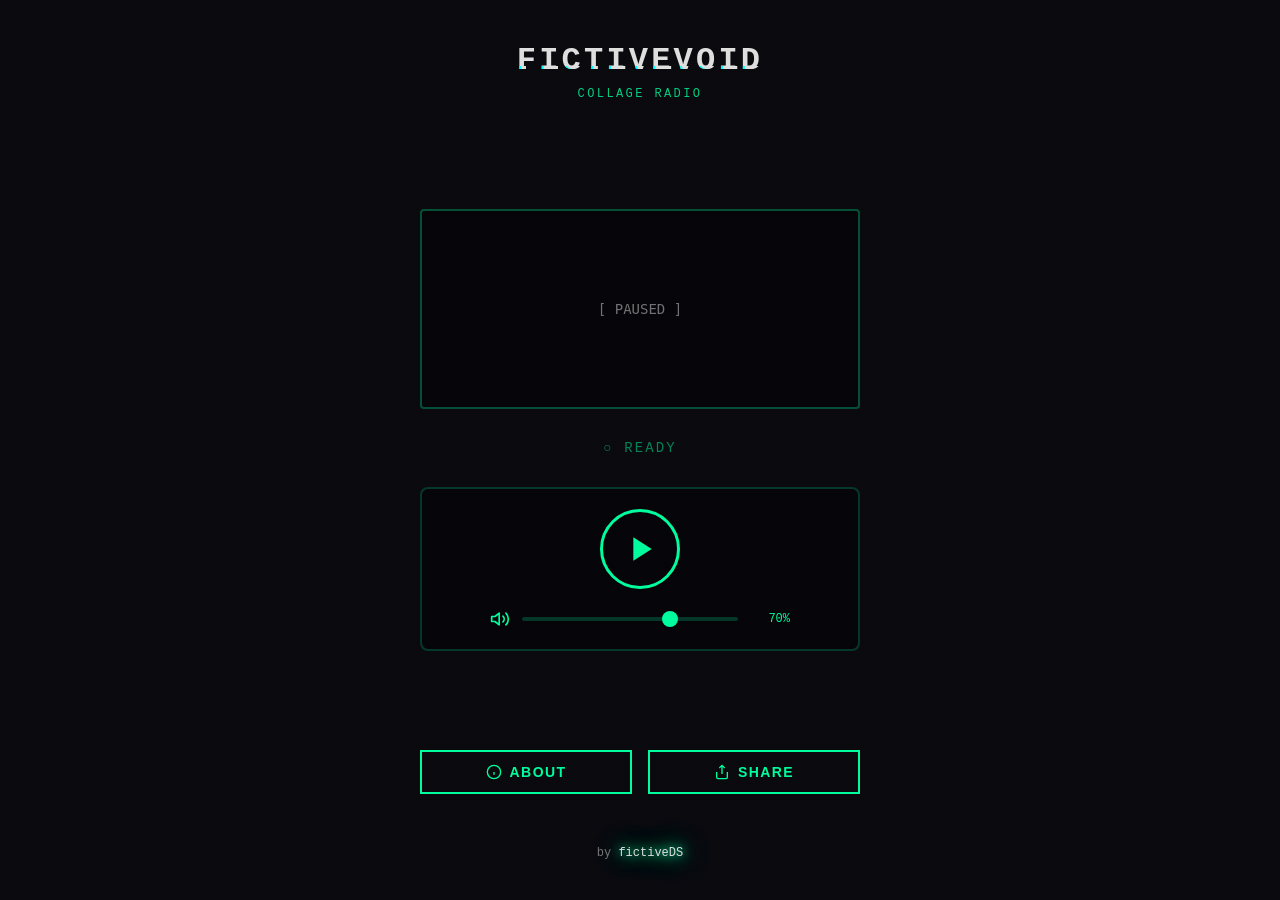
<file: index.html>
<!DOCTYPE html><html lang="en"><head><meta charSet="utf-8"/><meta name="viewport" content="width=device-width, initial-scale=1"/><link rel="stylesheet" href="/_next/static/css/602ae8d45df45070.css" data-precedence="next"/><link rel="stylesheet" href="/_next/static/css/29919be1bf6715a7.css" data-precedence="next"/><link rel="preload" as="script" fetchPriority="low" href="/_next/static/chunks/webpack-3fd2cd78557f0e7d.js"/><script src="/_next/static/chunks/4bd1b696-085296ec7bcc1aa4.js" async=""></script><script src="/_next/static/chunks/517-3e9a889391b5ad36.js" async=""></script><script src="/_next/static/chunks/main-app-d3c8ea2609188ebb.js" async=""></script><script src="/_next/static/chunks/app/page-ea75d61be5177b41.js" async=""></script><title>Collage Radio</title><meta name="description" content="Experimental generative audio streaming from fictivevoid"/><script src="https://telegram.org/js/telegram-web-app.js" defer=""></script><script src="/_next/static/chunks/polyfills-42372ed130431b0a.js" noModule=""></script></head><body><main class="page_main__nw1Wk"><div class="page_container__jZF7q"><header class="page_header__oRW75"><h1 class="page_logo__ikIZE"><span class="glitch-text" data-text="fictiveVoid">fictiveVoid</span></h1><p class="page_subtitle__YBgxm">collage radio</p></header><div class="page_playerSection__vgrk8"><div class="AudioPlayer_player__jfQ4p"><div class="AudioPlayer_visualizer__sPEiK"><div style="width:100%;height:200px;position:relative"><canvas style="width:100%;height:100%;background:rgba(0, 0, 0, 0.3);border:2px solid rgba(0, 255, 159, 0.3);border-radius:4px"></canvas><div style="position:absolute;top:50%;left:50%;transform:translate(-50%, -50%);color:rgba(224, 224, 224, 0.5);font-size:14px;font-family:monospace;pointer-events:none">[ PAUSED ]</div></div></div><div class="AudioPlayer_status__NE0AP"><div class="AudioPlayer_streaming__40iA6"><span style="opacity:0.5">○ READY</span></div></div><div class="AudioPlayer_controls__3LkUy"><button class="AudioPlayer_playButton__U8sCS" aria-label="Play"><svg width="40" height="40" viewBox="0 0 24 24" fill="none"><path d="M8 5v14l11-7z" fill="currentColor"></path></svg></button><div class="AudioPlayer_volumeControl__IMvPR"><svg width="20" height="20" viewBox="0 0 24 24" fill="none"><path d="M11 5L6 9H2v6h4l5 4V5zM15.54 8.46a5 5 0 010 7.07M19.07 4.93a10 10 0 010 14.14" stroke="currentColor" stroke-width="2" stroke-linecap="round" stroke-linejoin="round"></path></svg><input type="range" min="0" max="1" step="0.01" class="AudioPlayer_volumeSlider__tYsO_" aria-label="Volume" value="0.7"/><span class="AudioPlayer_volumeValue__Gl_kG">70<!-- -->%</span></div></div></div></div><div class="page_actions___si5r"><button class="btn page_actionBtn__f_Pe7"><svg width="16" height="16" viewBox="0 0 24 24" fill="none" stroke="currentColor" stroke-width="2"><circle cx="12" cy="12" r="10"></circle><path d="M12 16v-4M12 8h.01"></path></svg><span>About</span></button><button class="btn page_actionBtn__f_Pe7"><svg width="16" height="16" viewBox="0 0 24 24" fill="none" stroke="currentColor" stroke-width="2"><path d="M4 12v8a2 2 0 002 2h12a2 2 0 002-2v-8M16 6l-4-4-4 4M12 2v13"></path></svg><span>Share</span></button></div><footer class="page_footer__F3MD0"><p><span style="opacity:0.5">by</span> <span class="neon-glow">fictiveDS</span></p></footer></div></main><script src="/_next/static/chunks/webpack-3fd2cd78557f0e7d.js" async=""></script><script>(self.__next_f=self.__next_f||[]).push([0])</script><script>self.__next_f.push([1,"1:\"$Sreact.fragment\"\n2:I[5244,[],\"\"]\n3:I[3866,[],\"\"]\n4:I[7033,[],\"ClientPageRoot\"]\n5:I[6594,[\"974\",\"static/chunks/app/page-ea75d61be5177b41.js\"],\"default\"]\n8:I[6213,[],\"OutletBoundary\"]\na:I[6213,[],\"MetadataBoundary\"]\nc:I[6213,[],\"ViewportBoundary\"]\ne:I[4835,[],\"\"]\n:HL[\"/_next/static/css/602ae8d45df45070.css\",\"style\"]\n:HL[\"/_next/static/css/29919be1bf6715a7.css\",\"style\"]\n"])</script><script>self.__next_f.push([1,"0:{\"P\":null,\"b\":\"qnWo4hAqGcp-bQiBWyRmB\",\"p\":\"\",\"c\":[\"\",\"\"],\"i\":false,\"f\":[[[\"\",{\"children\":[\"__PAGE__\",{}]},\"$undefined\",\"$undefined\",true],[\"\",[\"$\",\"$1\",\"c\",{\"children\":[[[\"$\",\"link\",\"0\",{\"rel\":\"stylesheet\",\"href\":\"/_next/static/css/602ae8d45df45070.css\",\"precedence\":\"next\",\"crossOrigin\":\"$undefined\",\"nonce\":\"$undefined\"}]],[\"$\",\"html\",null,{\"lang\":\"en\",\"children\":[[\"$\",\"head\",null,{\"children\":[\"$\",\"script\",null,{\"src\":\"https://telegram.org/js/telegram-web-app.js\",\"defer\":true}]}],[\"$\",\"body\",null,{\"children\":[\"$\",\"$L2\",null,{\"parallelRouterKey\":\"children\",\"segmentPath\":[\"children\"],\"error\":\"$undefined\",\"errorStyles\":\"$undefined\",\"errorScripts\":\"$undefined\",\"template\":[\"$\",\"$L3\",null,{}],\"templateStyles\":\"$undefined\",\"templateScripts\":\"$undefined\",\"notFound\":[[],[[\"$\",\"title\",null,{\"children\":\"404: This page could not be found.\"}],[\"$\",\"div\",null,{\"style\":{\"fontFamily\":\"system-ui,\\\"Segoe UI\\\",Roboto,Helvetica,Arial,sans-serif,\\\"Apple Color Emoji\\\",\\\"Segoe UI Emoji\\\"\",\"height\":\"100vh\",\"textAlign\":\"center\",\"display\":\"flex\",\"flexDirection\":\"column\",\"alignItems\":\"center\",\"justifyContent\":\"center\"},\"children\":[\"$\",\"div\",null,{\"children\":[[\"$\",\"style\",null,{\"dangerouslySetInnerHTML\":{\"__html\":\"body{color:#000;background:#fff;margin:0}.next-error-h1{border-right:1px solid rgba(0,0,0,.3)}@media (prefers-color-scheme:dark){body{color:#fff;background:#000}.next-error-h1{border-right:1px solid rgba(255,255,255,.3)}}\"}}],[\"$\",\"h1\",null,{\"className\":\"next-error-h1\",\"style\":{\"display\":\"inline-block\",\"margin\":\"0 20px 0 0\",\"padding\":\"0 23px 0 0\",\"fontSize\":24,\"fontWeight\":500,\"verticalAlign\":\"top\",\"lineHeight\":\"49px\"},\"children\":404}],[\"$\",\"div\",null,{\"style\":{\"display\":\"inline-block\"},\"children\":[\"$\",\"h2\",null,{\"style\":{\"fontSize\":14,\"fontWeight\":400,\"lineHeight\":\"49px\",\"margin\":0},\"children\":\"This page could not be found.\"}]}]]}]}]]],\"forbidden\":\"$undefined\",\"unauthorized\":\"$undefined\"}]}]]}]]}],{\"children\":[\"__PAGE__\",[\"$\",\"$1\",\"c\",{\"children\":[[\"$\",\"$L4\",null,{\"Component\":\"$5\",\"searchParams\":{},\"params\":{},\"promises\":[\"$@6\",\"$@7\"]}],[[\"$\",\"link\",\"0\",{\"rel\":\"stylesheet\",\"href\":\"/_next/static/css/29919be1bf6715a7.css\",\"precedence\":\"next\",\"crossOrigin\":\"$undefined\",\"nonce\":\"$undefined\"}]],[\"$\",\"$L8\",null,{\"children\":\"$L9\"}]]}],{},null,false]},null,false],[\"$\",\"$1\",\"h\",{\"children\":[null,[\"$\",\"$1\",\"uHhi_C1ZgZR2bQKcNEmq5\",{\"children\":[[\"$\",\"$La\",null,{\"children\":\"$Lb\"}],[\"$\",\"$Lc\",null,{\"children\":\"$Ld\"}],null]}]]}],false]],\"m\":\"$undefined\",\"G\":[\"$e\",\"$undefined\"],\"s\":false,\"S\":true}\n"])</script><script>self.__next_f.push([1,"6:{}\n7:{}\n"])</script><script>self.__next_f.push([1,"d:[[\"$\",\"meta\",\"0\",{\"name\":\"viewport\",\"content\":\"width=device-width, initial-scale=1\"}]]\nb:[[\"$\",\"meta\",\"0\",{\"charSet\":\"utf-8\"}],[\"$\",\"title\",\"1\",{\"children\":\"Collage Radio\"}],[\"$\",\"meta\",\"2\",{\"name\":\"description\",\"content\":\"Experimental generative audio streaming from fictivevoid\"}]]\n"])</script><script>self.__next_f.push([1,"9:null\n"])</script></body></html>
</file>
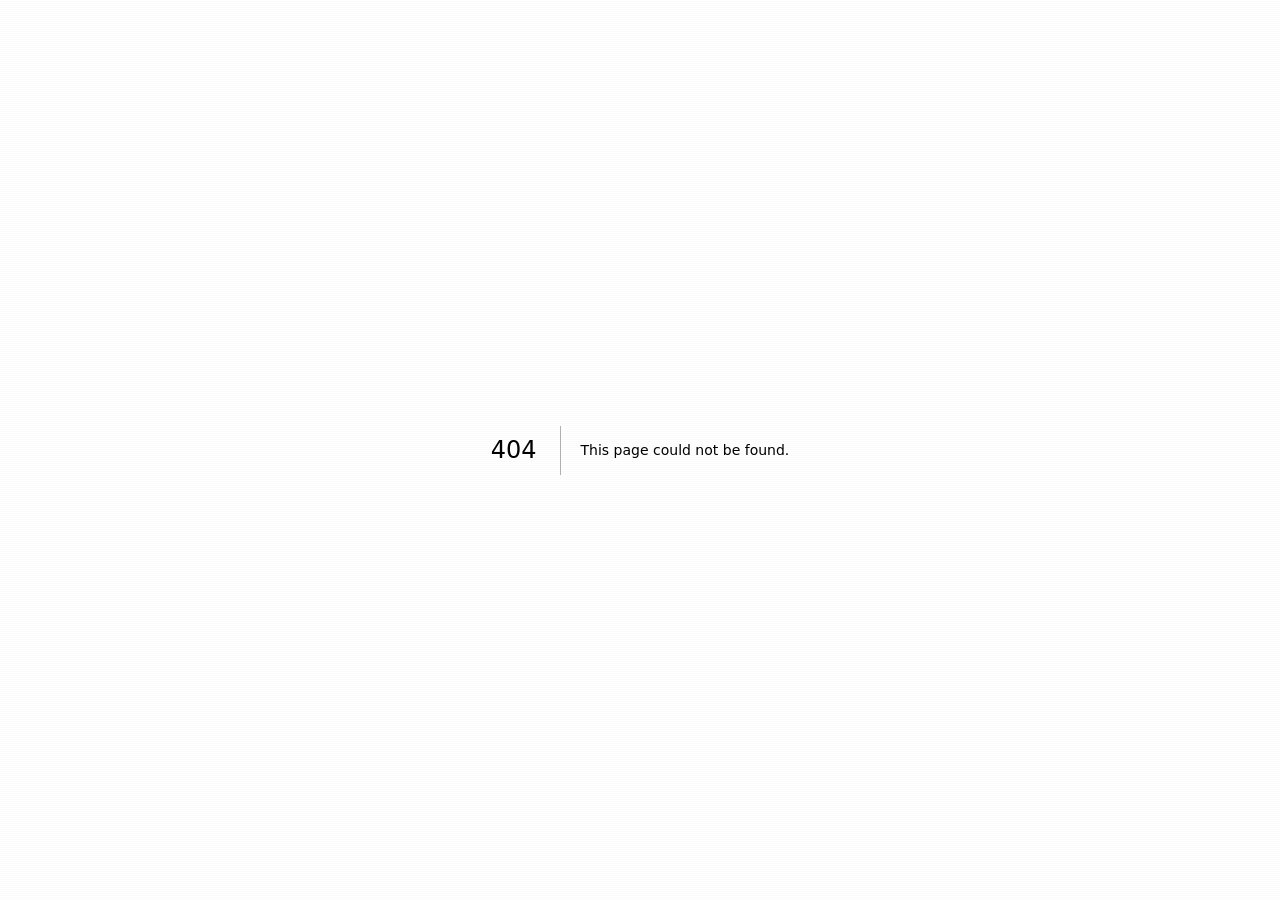
<file: 404/index.html>
<!DOCTYPE html><html lang="en"><head><meta charSet="utf-8"/><meta name="viewport" content="width=device-width, initial-scale=1"/><link rel="stylesheet" href="/_next/static/css/602ae8d45df45070.css" data-precedence="next"/><link rel="preload" as="script" fetchPriority="low" href="/_next/static/chunks/webpack-3fd2cd78557f0e7d.js"/><script src="/_next/static/chunks/4bd1b696-085296ec7bcc1aa4.js" async=""></script><script src="/_next/static/chunks/517-3e9a889391b5ad36.js" async=""></script><script src="/_next/static/chunks/main-app-d3c8ea2609188ebb.js" async=""></script><meta name="robots" content="noindex"/><title>404: This page could not be found.</title><title>Collage Radio</title><meta name="description" content="Experimental generative audio streaming from fictivevoid"/><script src="https://telegram.org/js/telegram-web-app.js" defer=""></script><script src="/_next/static/chunks/polyfills-42372ed130431b0a.js" noModule=""></script></head><body><div style="font-family:system-ui,&quot;Segoe UI&quot;,Roboto,Helvetica,Arial,sans-serif,&quot;Apple Color Emoji&quot;,&quot;Segoe UI Emoji&quot;;height:100vh;text-align:center;display:flex;flex-direction:column;align-items:center;justify-content:center"><div><style>body{color:#000;background:#fff;margin:0}.next-error-h1{border-right:1px solid rgba(0,0,0,.3)}@media (prefers-color-scheme:dark){body{color:#fff;background:#000}.next-error-h1{border-right:1px solid rgba(255,255,255,.3)}}</style><h1 class="next-error-h1" style="display:inline-block;margin:0 20px 0 0;padding:0 23px 0 0;font-size:24px;font-weight:500;vertical-align:top;line-height:49px">404</h1><div style="display:inline-block"><h2 style="font-size:14px;font-weight:400;line-height:49px;margin:0">This page could not be found.</h2></div></div></div><script src="/_next/static/chunks/webpack-3fd2cd78557f0e7d.js" async=""></script><script>(self.__next_f=self.__next_f||[]).push([0])</script><script>self.__next_f.push([1,"1:\"$Sreact.fragment\"\n2:I[5244,[],\"\"]\n3:I[3866,[],\"\"]\n4:I[6213,[],\"OutletBoundary\"]\n6:I[6213,[],\"MetadataBoundary\"]\n8:I[6213,[],\"ViewportBoundary\"]\na:I[4835,[],\"\"]\n:HL[\"/_next/static/css/602ae8d45df45070.css\",\"style\"]\n"])</script><script>self.__next_f.push([1,"0:{\"P\":null,\"b\":\"qnWo4hAqGcp-bQiBWyRmB\",\"p\":\"\",\"c\":[\"\",\"_not-found\",\"\"],\"i\":false,\"f\":[[[\"\",{\"children\":[\"/_not-found\",{\"children\":[\"__PAGE__\",{}]}]},\"$undefined\",\"$undefined\",true],[\"\",[\"$\",\"$1\",\"c\",{\"children\":[[[\"$\",\"link\",\"0\",{\"rel\":\"stylesheet\",\"href\":\"/_next/static/css/602ae8d45df45070.css\",\"precedence\":\"next\",\"crossOrigin\":\"$undefined\",\"nonce\":\"$undefined\"}]],[\"$\",\"html\",null,{\"lang\":\"en\",\"children\":[[\"$\",\"head\",null,{\"children\":[\"$\",\"script\",null,{\"src\":\"https://telegram.org/js/telegram-web-app.js\",\"defer\":true}]}],[\"$\",\"body\",null,{\"children\":[\"$\",\"$L2\",null,{\"parallelRouterKey\":\"children\",\"segmentPath\":[\"children\"],\"error\":\"$undefined\",\"errorStyles\":\"$undefined\",\"errorScripts\":\"$undefined\",\"template\":[\"$\",\"$L3\",null,{}],\"templateStyles\":\"$undefined\",\"templateScripts\":\"$undefined\",\"notFound\":[[],[[\"$\",\"title\",null,{\"children\":\"404: This page could not be found.\"}],[\"$\",\"div\",null,{\"style\":{\"fontFamily\":\"system-ui,\\\"Segoe UI\\\",Roboto,Helvetica,Arial,sans-serif,\\\"Apple Color Emoji\\\",\\\"Segoe UI Emoji\\\"\",\"height\":\"100vh\",\"textAlign\":\"center\",\"display\":\"flex\",\"flexDirection\":\"column\",\"alignItems\":\"center\",\"justifyContent\":\"center\"},\"children\":[\"$\",\"div\",null,{\"children\":[[\"$\",\"style\",null,{\"dangerouslySetInnerHTML\":{\"__html\":\"body{color:#000;background:#fff;margin:0}.next-error-h1{border-right:1px solid rgba(0,0,0,.3)}@media (prefers-color-scheme:dark){body{color:#fff;background:#000}.next-error-h1{border-right:1px solid rgba(255,255,255,.3)}}\"}}],[\"$\",\"h1\",null,{\"className\":\"next-error-h1\",\"style\":{\"display\":\"inline-block\",\"margin\":\"0 20px 0 0\",\"padding\":\"0 23px 0 0\",\"fontSize\":24,\"fontWeight\":500,\"verticalAlign\":\"top\",\"lineHeight\":\"49px\"},\"children\":404}],[\"$\",\"div\",null,{\"style\":{\"display\":\"inline-block\"},\"children\":[\"$\",\"h2\",null,{\"style\":{\"fontSize\":14,\"fontWeight\":400,\"lineHeight\":\"49px\",\"margin\":0},\"children\":\"This page could not be found.\"}]}]]}]}]]],\"forbidden\":\"$undefined\",\"unauthorized\":\"$undefined\"}]}]]}]]}],{\"children\":[\"/_not-found\",[\"$\",\"$1\",\"c\",{\"children\":[null,[\"$\",\"$L2\",null,{\"parallelRouterKey\":\"children\",\"segmentPath\":[\"children\",\"/_not-found\",\"children\"],\"error\":\"$undefined\",\"errorStyles\":\"$undefined\",\"errorScripts\":\"$undefined\",\"template\":[\"$\",\"$L3\",null,{}],\"templateStyles\":\"$undefined\",\"templateScripts\":\"$undefined\",\"notFound\":\"$undefined\",\"forbidden\":\"$undefined\",\"unauthorized\":\"$undefined\"}]]}],{\"children\":[\"__PAGE__\",[\"$\",\"$1\",\"c\",{\"children\":[[[\"$\",\"title\",null,{\"children\":\"404: This page could not be found.\"}],[\"$\",\"div\",null,{\"style\":\"$0:f:0:1:1:props:children:1:props:children:1:props:children:props:notFound:1:1:props:style\",\"children\":[\"$\",\"div\",null,{\"children\":[[\"$\",\"style\",null,{\"dangerouslySetInnerHTML\":{\"__html\":\"body{color:#000;background:#fff;margin:0}.next-error-h1{border-right:1px solid rgba(0,0,0,.3)}@media (prefers-color-scheme:dark){body{color:#fff;background:#000}.next-error-h1{border-right:1px solid rgba(255,255,255,.3)}}\"}}],[\"$\",\"h1\",null,{\"className\":\"next-error-h1\",\"style\":\"$0:f:0:1:1:props:children:1:props:children:1:props:children:props:notFound:1:1:props:children:props:children:1:props:style\",\"children\":404}],[\"$\",\"div\",null,{\"style\":\"$0:f:0:1:1:props:children:1:props:children:1:props:children:props:notFound:1:1:props:children:props:children:2:props:style\",\"children\":[\"$\",\"h2\",null,{\"style\":\"$0:f:0:1:1:props:children:1:props:children:1:props:children:props:notFound:1:1:props:children:props:children:2:props:children:props:style\",\"children\":\"This page could not be found.\"}]}]]}]}]],null,[\"$\",\"$L4\",null,{\"children\":\"$L5\"}]]}],{},null,false]},null,false]},null,false],[\"$\",\"$1\",\"h\",{\"children\":[[\"$\",\"meta\",null,{\"name\":\"robots\",\"content\":\"noindex\"}],[\"$\",\"$1\",\"oK0ZqmOWEA4fgYBcvuvOV\",{\"children\":[[\"$\",\"$L6\",null,{\"children\":\"$L7\"}],[\"$\",\"$L8\",null,{\"children\":\"$L9\"}],null]}]]}],false]],\"m\":\"$undefined\",\"G\":[\"$a\",\"$undefined\"],\"s\":false,\"S\":true}\n"])</script><script>self.__next_f.push([1,"9:[[\"$\",\"meta\",\"0\",{\"name\":\"viewport\",\"content\":\"width=device-width, initial-scale=1\"}]]\n7:[[\"$\",\"meta\",\"0\",{\"charSet\":\"utf-8\"}],[\"$\",\"title\",\"1\",{\"children\":\"Collage Radio\"}],[\"$\",\"meta\",\"2\",{\"name\":\"description\",\"content\":\"Experimental generative audio streaming from fictivevoid\"}]]\n"])</script><script>self.__next_f.push([1,"5:null\n"])</script></body></html>
</file>
<file: _next/static/css/602ae8d45df45070.css>
:root{--bg-dark:#0a0a0f;--accent-green:#00ff9f;--accent-pink:#ff006e;--text-light:#e0e0e0;--glitch-cyan:#0ff;--glitch-magenta:#f0f;--shadow-color:rgba(0,255,159,.3)}*{box-sizing:border-box;padding:0;margin:0}body,html{max-width:100vw;overflow-x:hidden;background:var(--bg-dark);color:var(--text-light);font-family:-apple-system,BlinkMacSystemFont,Segoe UI,Roboto,Oxygen,Ubuntu,Cantarell,Fira Sans,Droid Sans,Helvetica Neue,sans-serif;-webkit-font-smoothing:antialiased;-moz-osx-font-smoothing:grayscale}body{position:relative;min-height:100vh}body:before{content:"";position:fixed;top:0;left:0;width:100%;height:100%;pointer-events:none;background:repeating-linear-gradient(0deg,rgba(0,0,0,.1),rgba(0,0,0,.1) 1px,transparent 0,transparent 2px);z-index:9999;opacity:.15}.glitch-text{position:relative;font-family:Courier New,monospace;font-weight:700;text-transform:uppercase;letter-spacing:.1em}.glitch-text:after,.glitch-text:before{content:attr(data-text);position:absolute;top:0;left:0;width:100%;height:100%}.glitch-text:before{left:2px;text-shadow:-2px 0 var(--glitch-cyan);clip:rect(24px,550px,90px,0);animation:glitch-anim-1 2s linear infinite alternate-reverse}.glitch-text:after{left:-2px;text-shadow:-2px 0 var(--glitch-magenta);clip:rect(85px,550px,140px,0);animation:glitch-anim-2 2.5s linear infinite alternate-reverse}@keyframes glitch-anim-1{0%{clip:rect(107px,9999px,149px,0)}5%{clip:rect(38px,9999px,71px,0)}10%{clip:rect(39px,9999px,95px,0)}15%{clip:rect(85px,9999px,23px,0)}20%{clip:rect(58px,9999px,134px,0)}25%{clip:rect(107px,9999px,149px,0)}30%,to{clip:rect(0,0,0,0)}}@keyframes glitch-anim-2{0%{clip:rect(67px,9999px,108px,0)}5%{clip:rect(21px,9999px,145px,0)}10%{clip:rect(92px,9999px,56px,0)}15%{clip:rect(13px,9999px,89px,0)}20%{clip:rect(104px,9999px,27px,0)}25%{clip:rect(67px,9999px,108px,0)}30%,to{clip:rect(0,0,0,0)}}.neon-glow{text-shadow:0 0 10px var(--accent-green),0 0 20px var(--accent-green),0 0 30px var(--accent-green)}.btn{background:transparent;border:2px solid var(--accent-green);color:var(--accent-green);padding:12px 24px;font-size:14px;font-weight:600;text-transform:uppercase;letter-spacing:.1em;cursor:pointer;transition:all .3s ease;position:relative;overflow:hidden}.btn:hover{background:var(--accent-green);color:var(--bg-dark);box-shadow:0 0 20px var(--shadow-color)}.btn:active{transform:scale(.95)}.container{max-width:480px;margin:0 auto;padding:20px;min-height:100vh;display:flex;flex-direction:column}@media (max-width:480px){.container{padding:16px}}::-webkit-scrollbar{width:8px}::-webkit-scrollbar-track{background:var(--bg-dark)}::-webkit-scrollbar-thumb{background:var(--accent-green);border-radius:4px}::-webkit-scrollbar-thumb:hover{background:var(--accent-pink)}
</file>
<file: _next/static/css/29919be1bf6715a7.css>
.AudioPlayer_player__jfQ4p{width:100%;display:flex;flex-direction:column;gap:24px}.AudioPlayer_visualizer__sPEiK{width:100%}.AudioPlayer_status__NE0AP{text-align:center;min-height:30px;display:flex;align-items:center;justify-content:center;font-family:Courier New,monospace;font-size:14px;letter-spacing:.15em}.AudioPlayer_error__4inc1,.AudioPlayer_loading__Lvxvr,.AudioPlayer_streaming__40iA6{animation:AudioPlayer_fadeIn__i_8Bb .3s ease}.AudioPlayer_error__4inc1{color:var(--accent-pink)}.AudioPlayer_streaming__40iA6{color:var(--accent-green)}@keyframes AudioPlayer_fadeIn__i_8Bb{0%{opacity:0}to{opacity:1}}.AudioPlayer_controls__3LkUy{display:flex;flex-direction:column;align-items:center;gap:20px;padding:20px;background:rgba(0,0,0,.3);border:2px solid rgba(0,255,159,.2);border-radius:8px}.AudioPlayer_playButton__U8sCS{width:80px;height:80px;border-radius:50%;border:3px solid var(--accent-green);background:transparent;color:var(--accent-green);cursor:pointer;display:flex;align-items:center;justify-content:center;transition:all .3s ease;position:relative}.AudioPlayer_playButton__U8sCS:hover{background:var(--accent-green);color:var(--bg-dark);box-shadow:0 0 30px var(--shadow-color);transform:scale(1.05)}.AudioPlayer_playButton__U8sCS:active{transform:scale(.95)}.AudioPlayer_playButton__U8sCS:disabled{opacity:.5;cursor:not-allowed}.AudioPlayer_playButton__U8sCS:disabled:hover{transform:none;background:transparent;color:var(--accent-green);box-shadow:none}.AudioPlayer_volumeControl__IMvPR{display:flex;align-items:center;gap:12px;width:100%;max-width:300px;color:var(--accent-green)}.AudioPlayer_volumeSlider__tYsO_{flex:1 1;-webkit-appearance:none;-moz-appearance:none;appearance:none;height:4px;background:rgba(0,255,159,.2);outline:none;border-radius:2px}.AudioPlayer_volumeSlider__tYsO_::-webkit-slider-thumb{-webkit-appearance:none;appearance:none;width:16px;height:16px;background:var(--accent-green);cursor:pointer;border-radius:50%;-webkit-transition:all .3s ease;transition:all .3s ease}.AudioPlayer_volumeSlider__tYsO_::-webkit-slider-thumb:hover{box-shadow:0 0 10px var(--shadow-color);transform:scale(1.2)}.AudioPlayer_volumeSlider__tYsO_::-moz-range-thumb{width:16px;height:16px;background:var(--accent-green);cursor:pointer;border-radius:50%;border:none;-moz-transition:all .3s ease;transition:all .3s ease}.AudioPlayer_volumeSlider__tYsO_::-moz-range-thumb:hover{box-shadow:0 0 10px var(--shadow-color);transform:scale(1.2)}.AudioPlayer_volumeValue__Gl_kG{font-family:Courier New,monospace;font-size:12px;min-width:40px;text-align:right}.AboutModal_backdrop__8Ef3_{position:fixed;top:0;left:0;width:100%;height:100%;background:rgba(10,10,15,.95);-webkit-backdrop-filter:blur(10px);backdrop-filter:blur(10px);display:flex;align-items:center;justify-content:center;z-index:1000;padding:20px;animation:AboutModal_fadeIn__EWhSo .3s ease}.AboutModal_modal__jv2zH{background:var(--bg-dark);border:2px solid var(--accent-green);border-radius:8px;max-width:600px;width:100%;max-height:80vh;overflow-y:auto;position:relative;box-shadow:0 0 40px rgba(0,255,159,.3);animation:AboutModal_slideUp__7AC95 .3s ease}@keyframes AboutModal_fadeIn__EWhSo{0%{opacity:0}to{opacity:1}}@keyframes AboutModal_slideUp__7AC95{0%{transform:translateY(30px);opacity:0}to{transform:translateY(0);opacity:1}}.AboutModal_closeButton___oxI6{position:absolute;top:16px;right:16px;background:transparent;border:none;color:var(--accent-green);font-size:24px;cursor:pointer;width:32px;height:32px;display:flex;align-items:center;justify-content:center;transition:all .3s ease;z-index:10}.AboutModal_closeButton___oxI6:hover{color:var(--accent-pink);transform:rotate(90deg)}.AboutModal_title__u4zcz{font-size:24px;font-weight:700;text-align:center;margin:0;padding:24px 24px 16px;border-bottom:1px solid rgba(0,255,159,.2)}.AboutModal_content__4_5DS{padding:24px}.AboutModal_section__Z1hHo{margin-bottom:24px}.AboutModal_section__Z1hHo:last-child{margin-bottom:0}.AboutModal_section__Z1hHo h3{font-family:Courier New,monospace;font-size:14px;color:var(--accent-green);margin-bottom:12px;letter-spacing:.1em}.AboutModal_section__Z1hHo p{line-height:1.6;color:var(--text-light);margin-bottom:12px;font-size:14px}.AboutModal_section__Z1hHo ul{list-style:none;padding-left:0;margin:12px 0}.AboutModal_section__Z1hHo li{line-height:1.6;color:var(--text-light);margin-bottom:8px;padding-left:20px;position:relative;font-size:14px}.AboutModal_section__Z1hHo li:before{content:"▹";position:absolute;left:0;color:var(--accent-green)}.AboutModal_section__Z1hHo strong{color:var(--accent-green);font-weight:600}.AboutModal_modal__jv2zH::-webkit-scrollbar{width:8px}.AboutModal_modal__jv2zH::-webkit-scrollbar-track{background:rgba(0,0,0,.3);border-radius:0 8px 8px 0}.AboutModal_modal__jv2zH::-webkit-scrollbar-thumb{background:var(--accent-green);border-radius:4px}.AboutModal_modal__jv2zH::-webkit-scrollbar-thumb:hover{background:var(--accent-pink)}@media (max-width:480px){.AboutModal_modal__jv2zH{max-height:90vh}.AboutModal_title__u4zcz{font-size:20px;padding:20px 20px 12px}.AboutModal_content__4_5DS{padding:20px}.AboutModal_section__Z1hHo h3{font-size:12px}.AboutModal_section__Z1hHo li,.AboutModal_section__Z1hHo p{font-size:13px}}.page_main__nw1Wk{min-height:100vh;background:var(--bg-dark)}.page_container__jZF7q{max-width:480px;margin:0 auto;padding:20px;min-height:100vh;display:flex;flex-direction:column}.page_header__oRW75{text-align:center;margin-bottom:40px;padding-top:20px}.page_logo__ikIZE{font-size:32px;font-weight:700;margin:0 0 8px;letter-spacing:.15em}.page_subtitle__YBgxm{font-family:Courier New,monospace;font-size:12px;color:var(--accent-green);margin:0;letter-spacing:.2em;text-transform:uppercase;opacity:.8}.page_playerSection__vgrk8{flex:1 1;display:flex;flex-direction:column;justify-content:center;margin-bottom:32px}.page_actions___si5r{display:grid;grid-template-columns:1fr 1fr;grid-gap:16px;gap:16px;margin-bottom:32px}.page_actionBtn__f_Pe7{display:flex;align-items:center;justify-content:center;gap:8px;width:100%}.page_actionBtn__f_Pe7 svg{flex-shrink:0}.page_footer__F3MD0{text-align:center;padding:20px 0;font-family:Courier New,monospace;font-size:12px}.page_footer__F3MD0 p{margin:0}@media (max-width:480px){.page_container__jZF7q{padding:16px}.page_header__oRW75{margin-bottom:32px;padding-top:16px}.page_logo__ikIZE{font-size:24px}.page_subtitle__YBgxm{font-size:11px}.page_playerSection__vgrk8{margin-bottom:24px}.page_actions___si5r{gap:12px;margin-bottom:24px}.page_actionBtn__f_Pe7{font-size:13px;padding:10px 16px}}@media (max-height:700px){.page_header__oRW75{margin-bottom:24px;padding-top:12px}.page_playerSection__vgrk8{margin-bottom:20px}.page_footer__F3MD0{padding:16px 0}}
</file>
